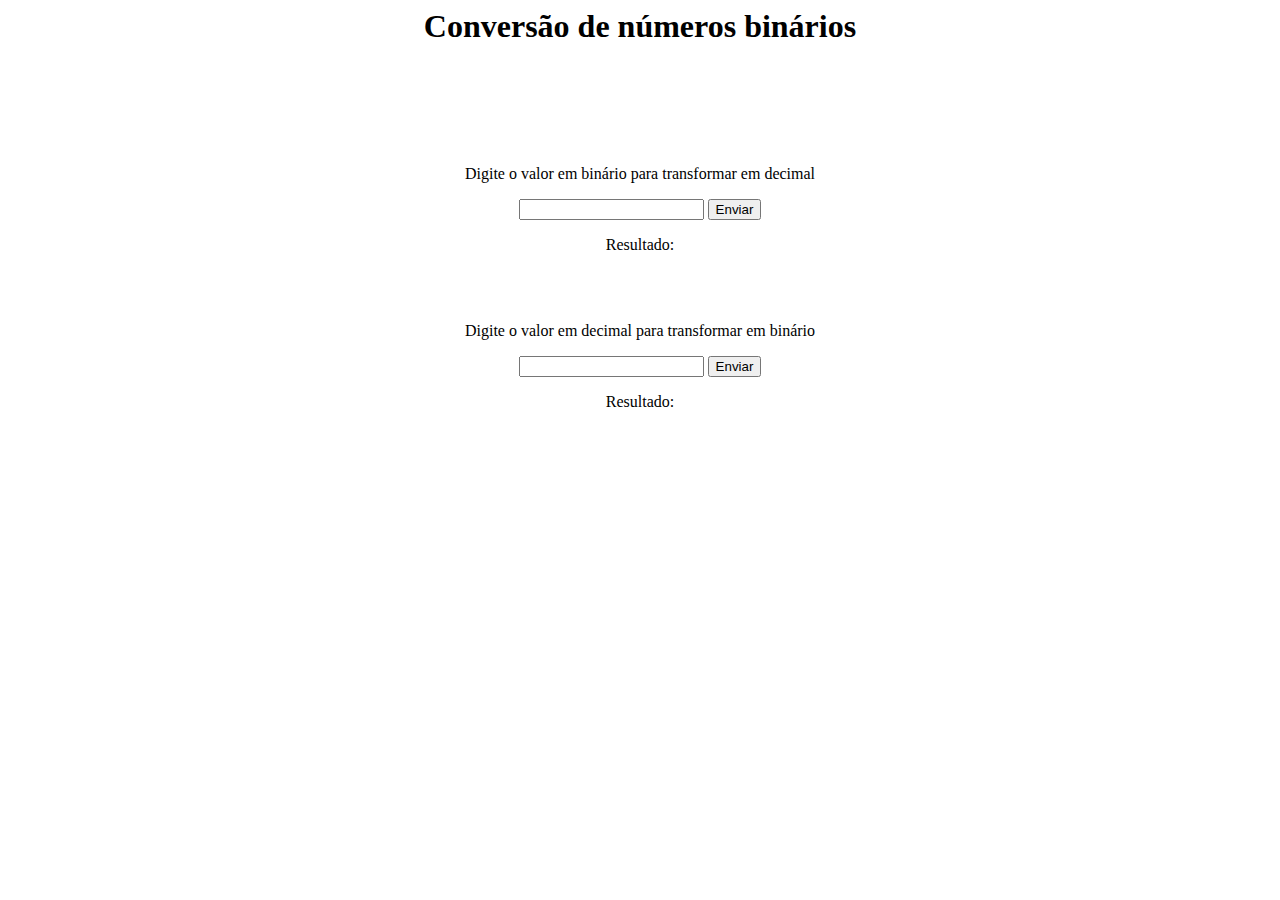
<file: index.html>
<html>
    <head>
        <meta charset="UTF-8"/>
        <link rel="stylesheet" href="main.css">
        <title>Números Binários</title>
    </head>
    <body>
        <h1>Conversão de números binários</h1>
        <div class="mae">
            <div class="div-binario">
                <p class="text">Digite o valor em binário para transformar em decimal</p>
                <input type="text" id="binario" >
                <button type="submit" onclick="CalcDecimal()">Enviar</button>
                <p id="resulBinario" class="text">Resultado: </p><br><br>
            </div>
            <div class="div-decimal">
                <p class="text">Digite o valor em decimal para transformar em binário</p>
                <input type="text" id="decimal" >
                <button type="submit" onclick="CalcBinario()">Enviar</button>
                <p id="resultDecimal" class="text">Resultado: </p>
            </div>
        </div>
    </body>
    <script src="arq.js"></script>
</html>
</file>
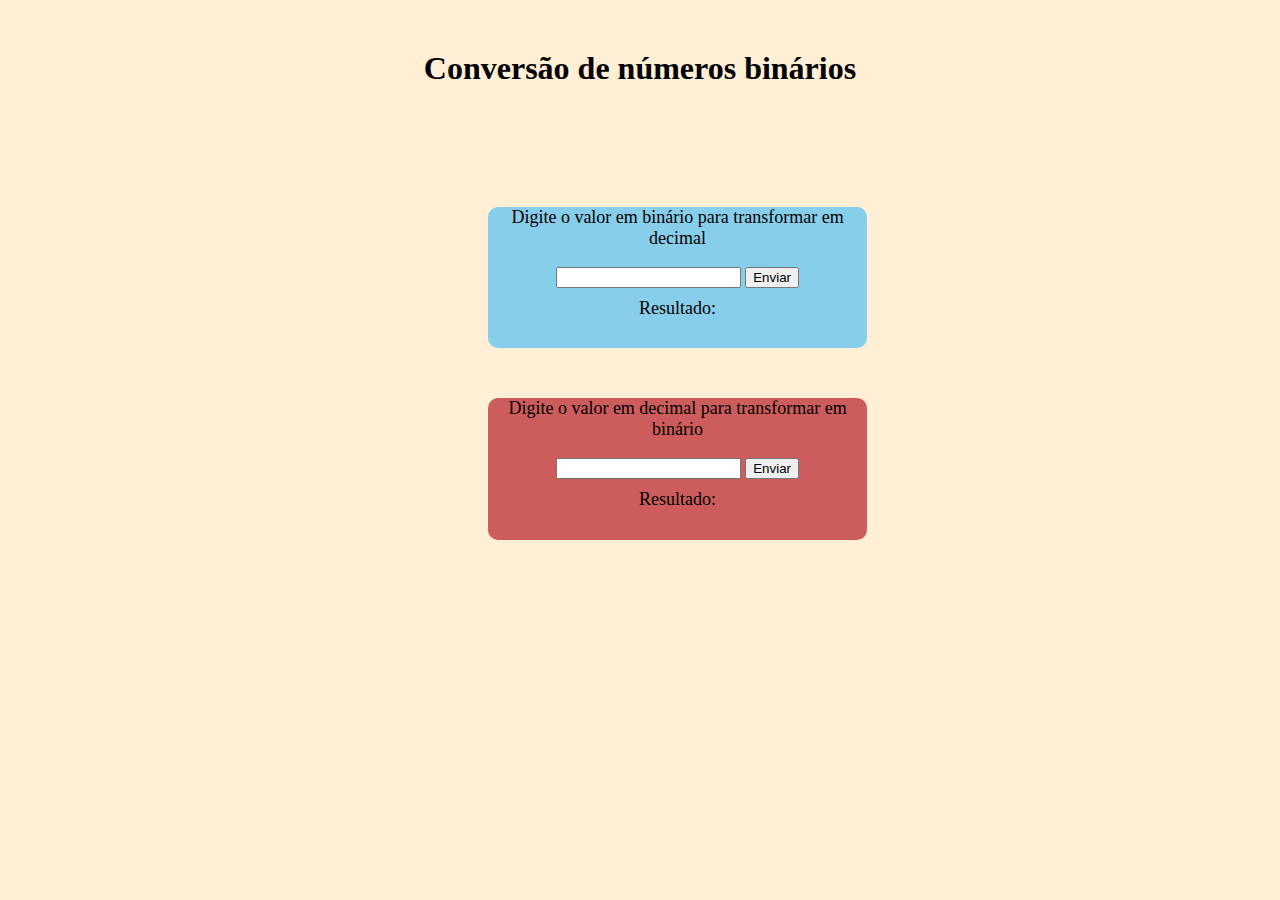
<file: Binario/index.html>
<html>
    <head>
        <meta charset="UTF-8"/>
        <link rel="stylesheet" href="css/main.css">
        <title>Números Binários</title>
    </head>
    <body>
        <h1>Conversão de números binários</h1>
        <div class="mae">
            <div class="div-binario">
                <p class="text">Digite o valor em binário para transformar em decimal</p>
                <input type="text" id="binario" >
                <button type="submit" onclick="CalcDecimal()">Enviar</button>
                <p id="resulBinario" class="text">Resultado: </p><br><br>
            </div>
            <div class="div-decimal">
                <p class="text">Digite o valor em decimal para transformar em binário</p>
                <input type="text" id="decimal" >
                <button type="submit" onclick="CalcBinario()">Enviar</button>
                <p id="resultDecimal" class="text">Resultado: </p>
            </div>
        </div>
    </body>
    <script src="js/arq.js"></script>
</html>
</file>
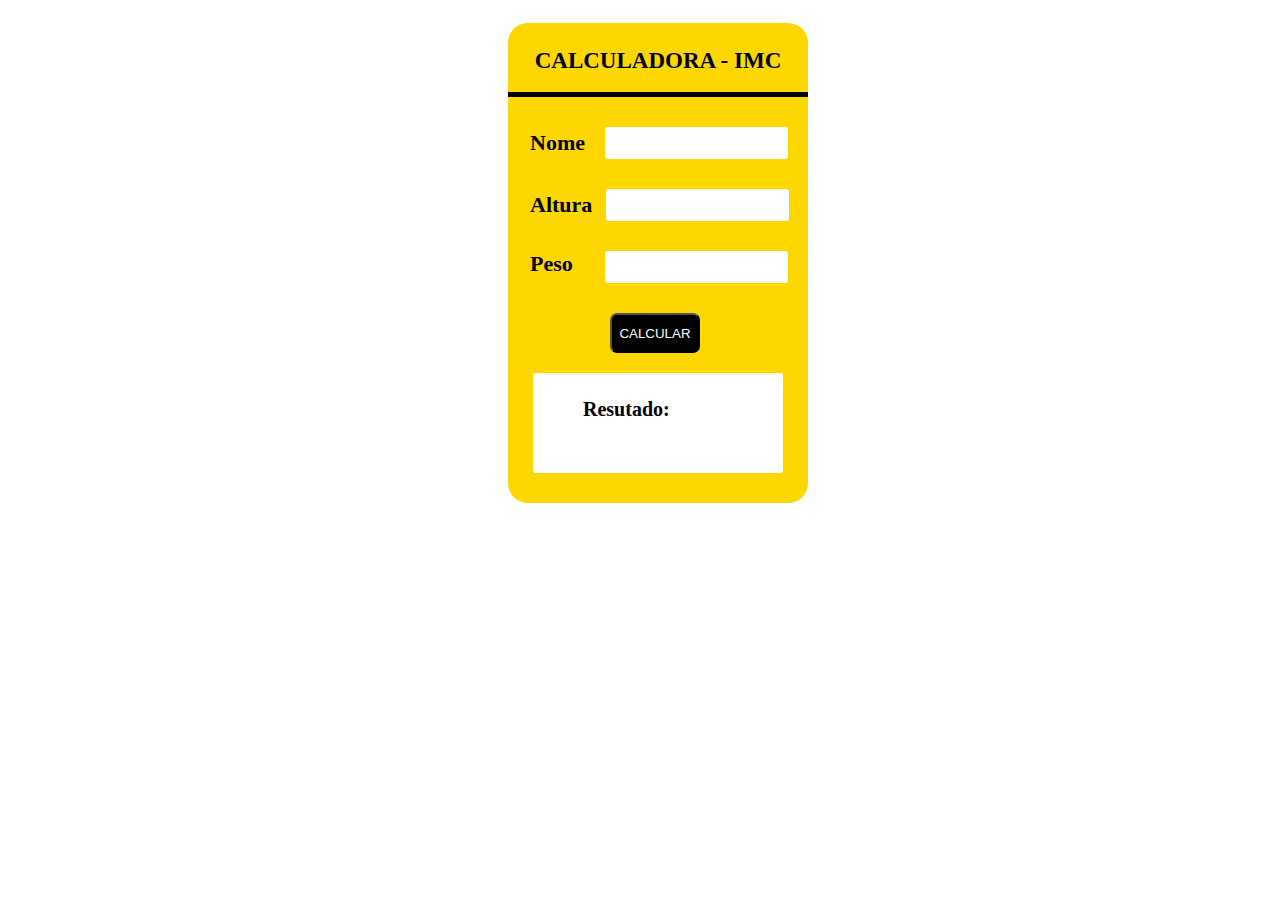
<file: CalcIMC/index.html>
<!DOCTYPE html>
<html lang="pt-br">
<head>
    <meta charset="UTF-8">
    <meta name="viewport" content="width=device-width, initial-scale=1.0">
    <link rel="stylesheet" href="css/style.css">
    <title>Calculadora de IMC</title>
</head>
<body>
    <div class="body-calc">
        <div class="head">
            <p id="header">CALCULADORA - IMC</p>
        </div>
        <div class="separation"></div>
        <div class="form">
            <form>
                <label id="name">Nome</label>
                <input id="input-name" type="text"><br>
                <label id="altura">Altura</label>
                <input id="input-altura" type="text"><br>
                <label id="peso">Peso</label>
                <input id="input-peso" type="text"><br>
                <button id="button" type="button" onclick="calcularIMC()">CALCULAR</button>
            </form>
        </div>
        <div class="result">
            <p id="result">Resutado:</p>
        </div>
    </div>
</body>
<script src="js/app.js"></script>
</html>
</file>
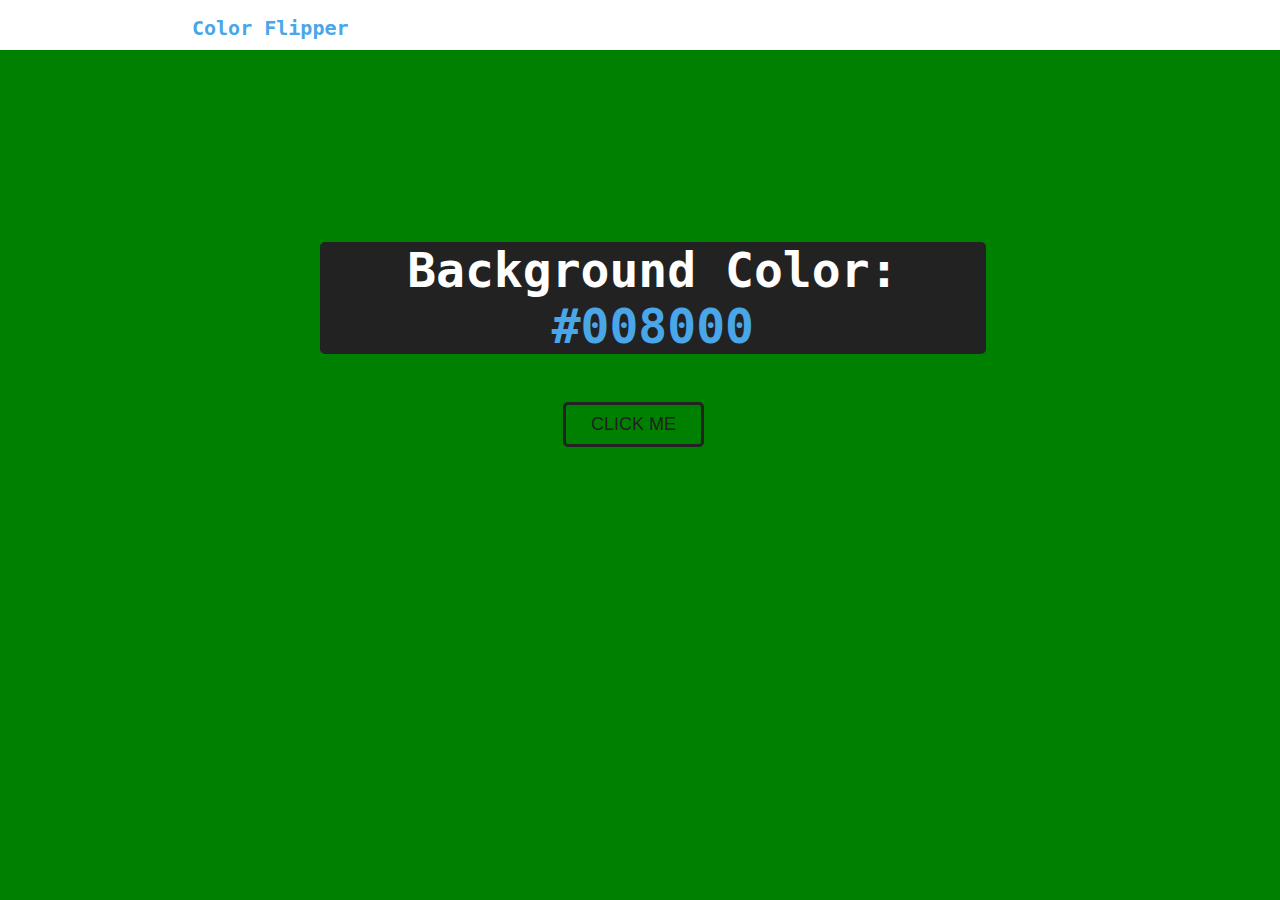
<file: Color Flipper/index.html>
<!DOCTYPE html>
<html lang="en">
<head>
	<meta charset="UTF-8">
	<meta name="viewport" content="width=device-width, initial-scale=1.0">
	<link rel="stylesheet" type="text/css" href="css/style.css">
	<title>Color Flipper</title>
</head>
<body>
	<div class="nav">
		<h4>Color Flipper</h4>
	</div>
	<div class="main">
		<div class="background-color">
			<h3>Background Color: <span id="color">#008000</span></h3>
			<button>CLICK ME</button>
		</div>
	</div>
</body>
<script type="text/javascript" src="js/app.js"></script>
</html>
</file>
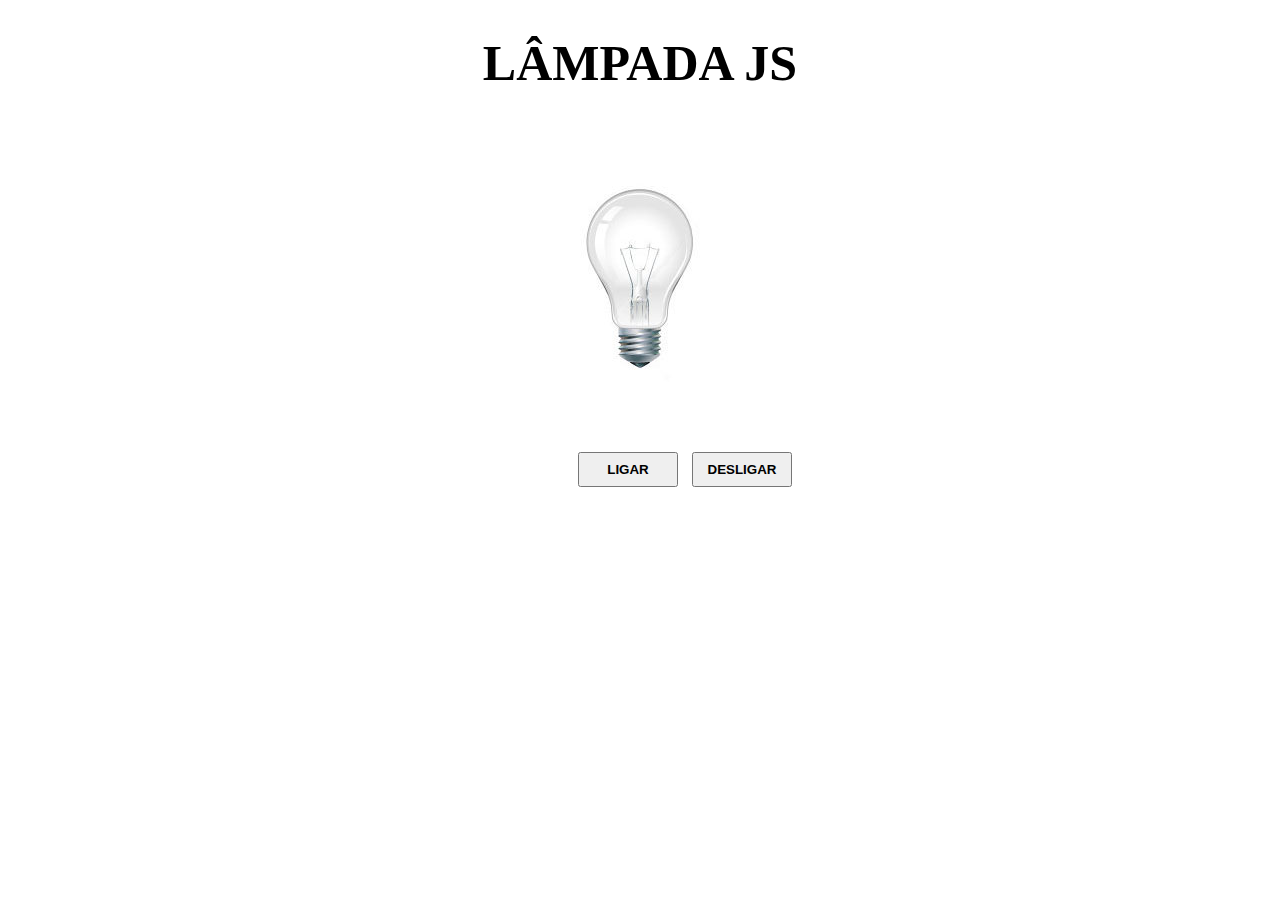
<file: Lampada JS/index.html>
<!DOCTYPE html>
<html lang="en">
<head>
    <meta charset="UTF-8">
    <meta name="viewport" content="width=device-width, initial-scale=1.0">
    <link rel="stylesheet" href="css/style.css">
    <title>Lâmpada JS</title>
</head>
<body>
    <h1>LÂMPADA JS</h1>
    <img onmouseover="ligarOnMouse()"  onmouseout="desligarOnMouse()" src="img/desligada.jpg">
    <div class="buttons">
        <button id="ligar" value="false">LIGAR</button>
        <button id="desligar" value="true">DESLIGAR</button>
    </div>
</body>
<script src="js/app.js"></script>
</html>
</file>
<file: main.css>
h1 {
    text-align:center;
}

.mae{
    margin-top:120;
    text-align: center;
}
</file>
<file: Binario/css/main.css>
body{
	background-color:PapayaWhip;
}
h1 {
	margin-top: 50px;
    text-align:center;
}

.mae{
    margin-top:120px;
    text-align: center;
}

.div-binario{
	background-color:SkyBlue;
	margin-left:480px;
	width:30%;
	height:16%;
	border-radius: 10px;
}

.div-decimal{
	margin-top:50px;
	background-color:IndianRed;
	margin-left:480px;
	width:30%;
	height:16%;
	border-radius: 10px;
}

.text{
	font-size:18px;
}

#resulBinario{
	margin-top:10px;
}

#resultDecimal{
	margin-top:10px;
}
</file>
<file: CalcIMC/css/style.css>
.body-calc {
    margin-left:500px;
    height:480px;
    width:300px;
    background-color:Gold;
    border-radius:20px;
}
#header{
    top:25px;
    position: relative;
    text-align:center;
    font-weight:bold;
    font-size:23px;
}
.separation{
    top:20px;
    position: relative;
    height:5px;
    width:300px;
    background-color:black;
}
.form{
    left:22px;
    top:50px;
    position: relative;
}
#name{
    margin-top:3px;
    float: left;
    font-size:22px;
    font-weight:bold;
}
#input-name{
    margin-left:20px;
    float:left;
    border-radius:3px;
    border-width:0px;
    height:30px;
    font-weight:bold;
}
#altura{
    margin-top:33px;
    float: left;
    font-size:22px;
    font-weight:bold;
}
#input-altura{
    margin-top:30px;
    margin-left:14px;
    float:left;
    border-width:0px;
    border-radius:3px;
    height:30px;
    font-weight:bold;
}

#peso{
    margin-right:50px;
    margin-top:30px;
    float: left;
    font-size:22px;
    font-weight:bold;
}

#input-peso{
    margin-top:30px;
    margin-left:-18px;
    float:left;
    border-width:0px;
    border-radius:3px;
    height:30px;
    font-weight:bold;
}
#button{
    margin-top:30px;
    margin-left:80px;
    background-color:black;
    color:white;
    height:40px;
    width:90px;
    border-radius:7px;
    cursor: pointer;
}
.result{
    margin-top:70px;
    margin-left:25px;
    background-color:white;
    width:250px;
    height:100px;
    border-radius:2px;
}
#result{
    margin-left:50px;
    margin-top:25px;
    float:left;
    font-weight:bold;
    font-size:20px;
}
</file>
<file: Color Flipper/css/style.css>
body{
	margin: auto;
	background-color: green;
	font-family: monospace;
}
.nav{
	width: 100%;
	height: 50px;
	background-color: white;
	margin-top: -27px;
}

h4 {
	padding-top: 16px;
	padding-left: 15%;
	font-size: 20px;
	color: #49A6E9;
}

.background-color h3{
	color: white;
	background-color: #222222;
	font-weight: bold;
	width: 52%;
	text-align: center;
	font-size: 48px;
	margin-top: 15%;
	margin-left: 25%;
	border-radius: 5px;
}
.background-color #color {
	color: #49A6E9;
}
.background-color button {
	color: #222222;
	background-color: transparent;
	cursor: pointer;
	margin-left: 44%;
	border: solid;
	border-color: #222222;
	width: 11%;
	height: 45px;
	font-size: 18px;
	border-radius: 5px;
}

.background-color button:hover {
	color: white;
	background-color: #222222;
}
</file>
<file: Lampada JS/css/style.css>
h1{
    text-align: center;
    font-size: 50px;
}
img{
    display: block;
    margin-left: auto;
    margin-right: auto;
    margin-top: 70px;
    cursor: pointer;
}
.buttons{
    margin-top: 70px;
    display: block;
    margin-left: 570px;
    margin-right: auto;
}
#ligar{
    font-weight: bold;
    height: 35px;
    width: 100px;
    cursor: pointer;
}
#desligar{
    margin-left: 10px;
    font-weight: bold;
    height: 35px;
    width: 100px;
    cursor: pointer;
}
</file>
